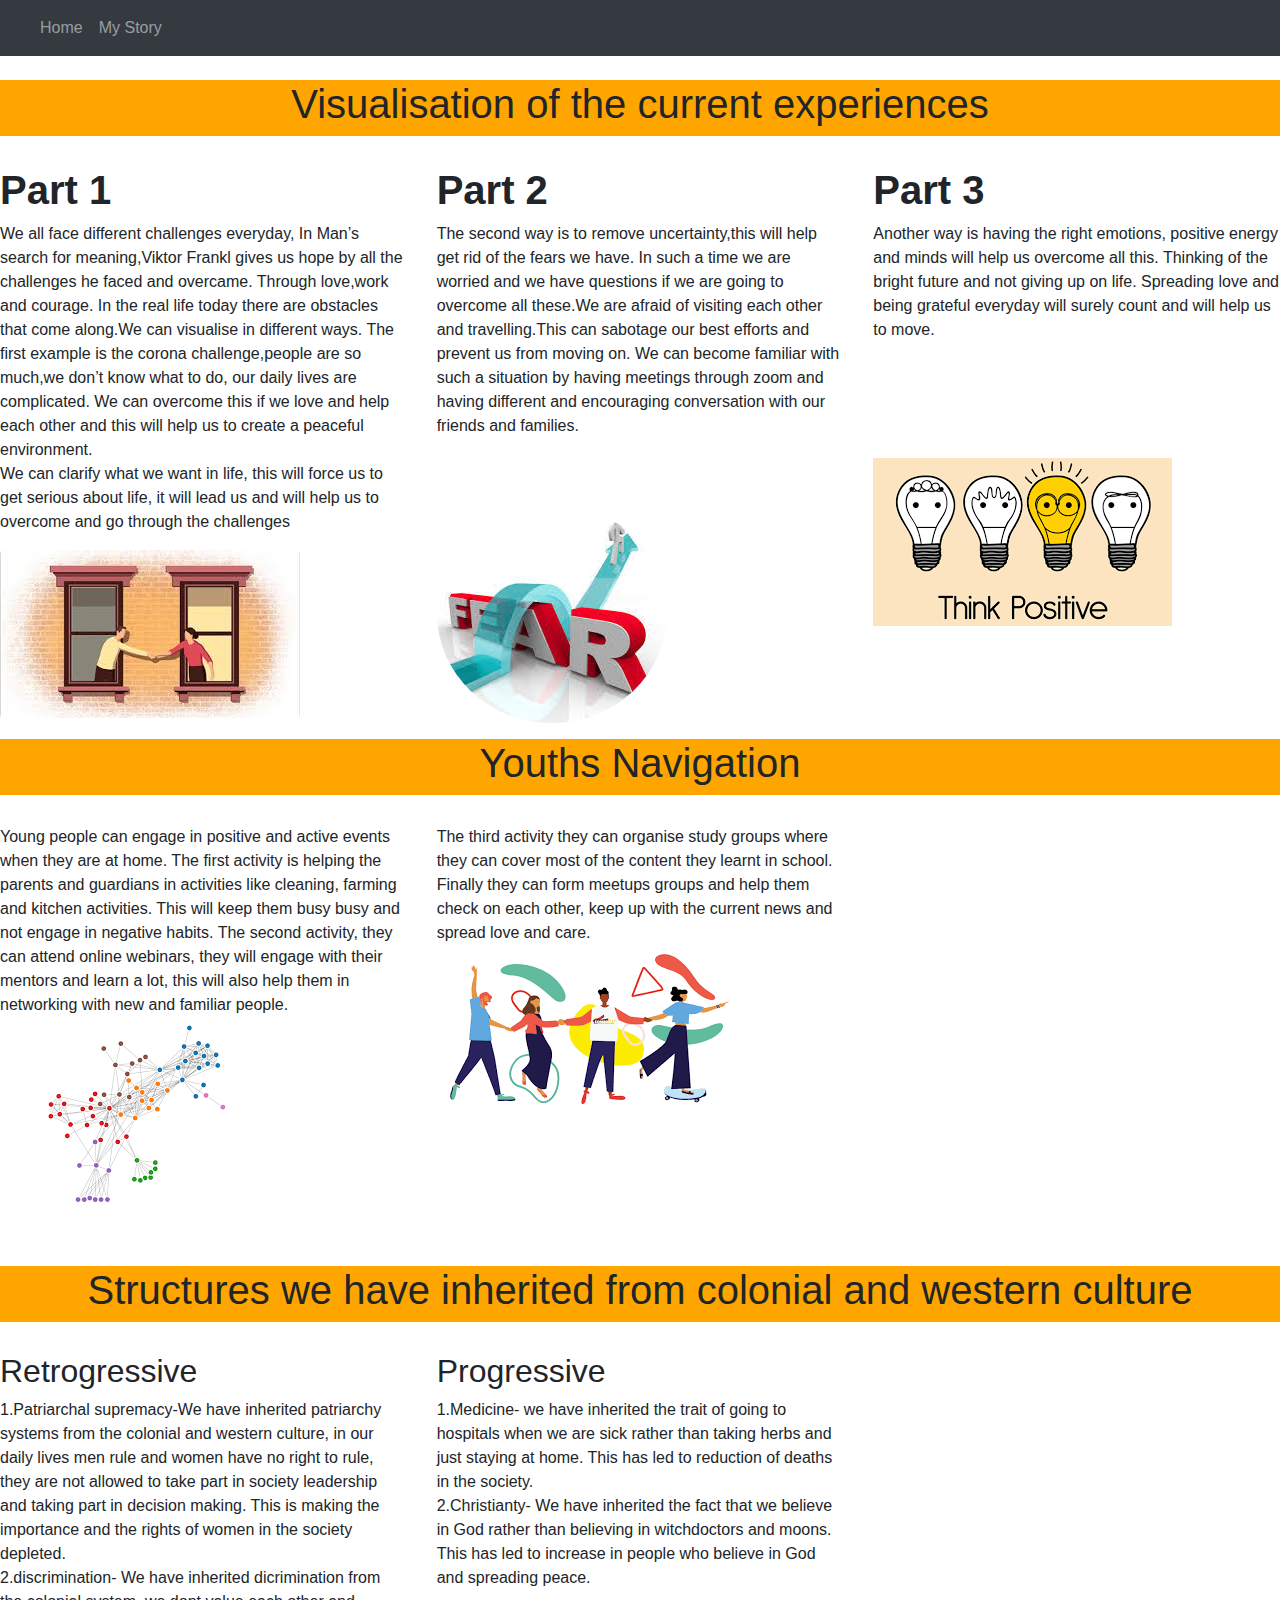
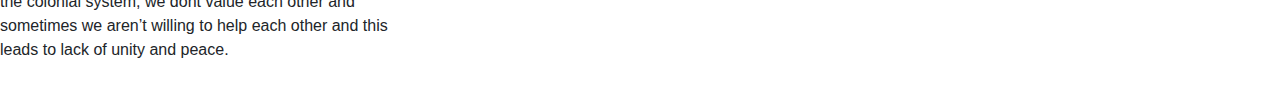
<file: my story.html>
<!DOCTYPE html>
<html>
<head>
<title>Navigating your journey</title>
<link rel="stylesheet" href="css/main.css"/>
<link rel="stylesheet" href="css/normalize.css"/>
<link rel="stylesheet" href="https://stackpath.bootstrapcdn.com/bootstrap/4.5.2/css/bootstrap.min.css" integrity="sha384-JcKb8q3iqJ61gNV9KGb8thSsNjpSL0n8PARn9HuZOnIxN0hoP+VmmDGMN5t9UJ0Z" crossorigin="anonymous">
</head>
<nav class="navbar navbar-expand-md bg-dark navbar-dark">
  <a class="navbar-brand" href="#"></a>
  <button class="navbar-toggler" type="button" data-toggle="collapse" data-target="#collapsibleNavbar">
    <span class="navbar-toggler-icon"></span>
  </button>
  <div class="collapse navbar-collapse" id="collapsibleNavbar">
    <ul class="navbar-nav">
      <li class="nav-item">
        <a class="nav-link" href="index.html">Home</a>
      </li>
      <li class="nav-item">
        <a class="nav-link" href="my story.html">My Story</a>
      </li>
       
    </ul>
  </div>  
</nav>
<br>
<div class="panel">
<body>
	
<div class="row">

	<div class="container-fluid">
<h1>Visualisation of the current experiences </h1>
</div>
<div class="col-lg-4">
	<h1><strong>Part 1</strong></h1>
	<p>We all face different challenges everyday, In Man’s search for meaning,Viktor Frankl gives us hope by all the challenges he faced and overcame. Through  love,work and courage. In the real life today there are obstacles that come along.We can visualise in different ways. The first example is the corona challenge,people are so much,we don’t know what to do, our daily lives are complicated. We can overcome this if we love and help each other and this will help us to create a peaceful environment. <br>We can clarify what we want in life, this will force us to get serious about life, it will lead us and will help us to overcome and go through the challenges</p>
	<img src="images/love.jpg" class="rounded">
</div>

	<br>

	<div class="col-lg-4">
		<h1><strong>Part 2</strong></h1>
<p>The second way is to remove uncertainty,this will help get rid of the fears we have. In such a time we are worried and we have questions if we are going to overcome all these.We are afraid of visiting each other and travelling.This can sabotage our best efforts and prevent us from moving on. We can become familiar with such a situation by having meetings through zoom and having different and encouraging conversation with our friends and families.
	<h5><img src="images/fear.jpg" class="rounded-circle"></h5>
</p>
</div>

	<div class="col-lg-4">
		<h1><strong>Part 3</strong></h1>
Another way is having the right emotions, positive energy and minds will help us overcome all this. Thinking of the bright future and not giving up on life. Spreading love and being grateful everyday will surely count and will help us to move.</p>
<h6><img src="images/pos.png" class="Thumbnail"></h6>
</div>
<br>
<br>
</div>
	<div class="row">
		
			<div class="container-fluid">
		<h1>Youths Navigation</h1>
	</div>
	<div class="col-lg-4">
Young people can engage in  positive and active events when they are at home. The first activity is helping the parents and guardians in activities like cleaning, farming and kitchen activities. This will keep them busy busy and not engage in negative habits. The second activity, they can attend online webinars, they will engage with their mentors and learn a lot, this will also help them in networking with new and familiar people.
<h3><img src="images/cone.png" class="rounded"></h3>
</div>
<div class="col-lg-4">
The third activity they can organise study groups where they can cover most of the content they learnt in school. Finally they can form meetups groups and help them check on each other, keep up with the current news and spread love and care.
<h3><img src="images/youth.png" class="rounded"></h3>
</div>

</div>
<br>

<br>
<div class="row">
<div class="container-fluid">
<h1>Structures we have inherited from colonial and western culture</h1>
</div>
<br>
<div class="col-lg-4">
<h2>Retrogressive</h2>
1.Patriarchal supremacy-We have inherited patriarchy systems from the colonial and western culture, in our daily lives men rule and women have no right to rule, they are not allowed to take part in society leadership and taking part in decision making. This is making the importance and the rights of women in the society depleted.
<br>
   2.discrimination- We have inherited dicrimination from the colonial system, we dont value each other and sometimes we aren’t willing to help each other and this leads to lack of unity and peace.
<br>
<br>
</div>


<div class="col-lg-4">
<h2>Progressive</h2>
1.Medicine- we have  inherited the trait of going to hospitals when we are sick rather than taking herbs and just staying at home. This has led to reduction of deaths in the society.
<br>
2.Christianty- We have inherited the fact that we believe in God rather than believing in witchdoctors and moons. This has led to increase in people who believe in God and spreading peace. 

</div>	

</div>
</body>
</html>
</file>
<file: css/main.css>
*{
  padding:0px;
  margin:0px;
}
body{
background-color: white;
color: #222;
background: url(https://images.pexels.com/photos/296323/pexels-photo-296323.jpeg?auto=compress&cs=tinysrgb&dpr=2&h=650&w=940) no-repeat;
background-size: cover;
}
.panel{
	background-color: #ffffff;
	padding
}
.container-fluid{
	background-color: orange;
	text-align:center;
	width:100%;
	margin-bottom:30px;
}
.container{
	color:#ffffff;
}
h5{
	padding-top:50px;
}
h6{
	padding-top:100px;
}
.off{
	font-size:15px;
	float:left;
	color:#ffffff;
	padding-left:800px;
	padding-top:300px;
}
</file>
